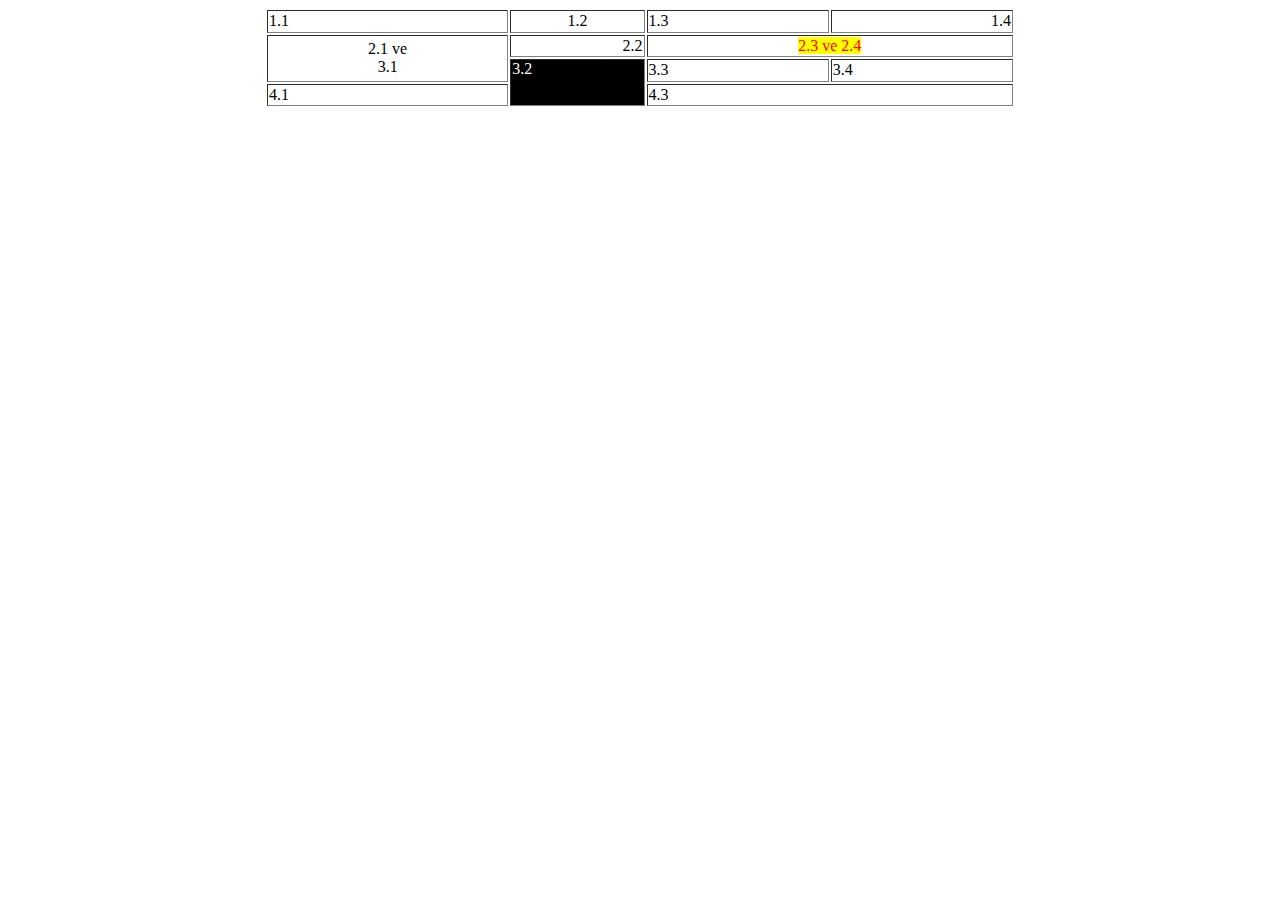
<file: snv.html>
<html lang="tr-TR">
<head>
<title>Web Tasarım Sınavı</title>

<style>
table{
border-style: none;
}
</style>
</head>
<body>
<center>
<table border="1" style="width:750px; height:100px;">

<tr >
	<td>1.1</td>
	<td style="text-align: center;">1.2</td>
	<td>1.3</td>
	<td style="text-align: right;">1.4</td>
</tr>

<tr>
	<td style="text-align: center;" rowspan="2">2.1 ve <br>3.1</td>
	<td style="text-align: right;">2.2</td>
	<td colspan="2" style="text-align: center; color: red;"><span style="background-color: yellow;">2.3 ve 2.4</mark></td>
</tr>

<tr>
	<td rowspan="2" bgcolor="black" style="color: white;"><span style="margin-top: -23px; position: absolute;">3.2</span></td>
	<td>3.3</td>
	<td>3.4</td>
	
</tr>

<tr>
	<td>4.1</td>
	<td colspan="2">4.3</td>
</tr>

</table>

</center>
</body>



</html>
</file>
